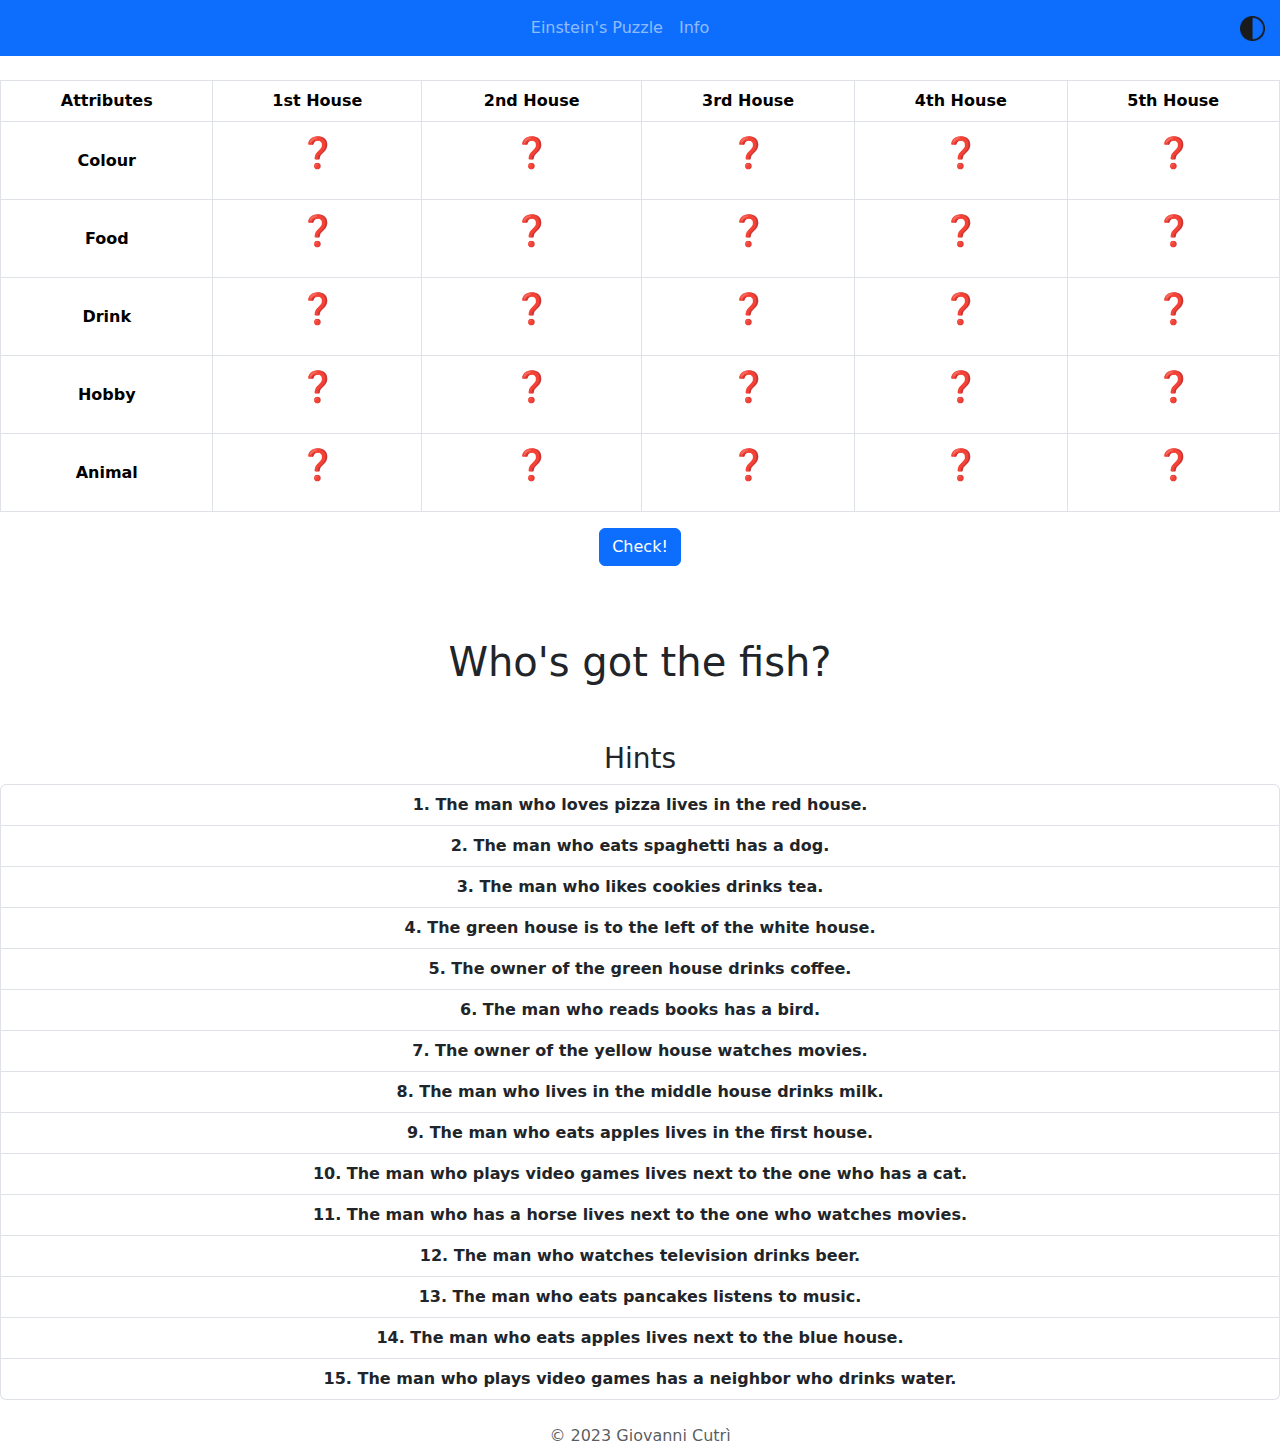
<file: index.html>
<!doctype html>
<html lang="en">
  <head>
    <meta charset="UTF-8" />
    <meta name="viewport" content="width=device-width, initial-scale=1.0" />
    <title>Einstein's Puzzle</title>
    <link
      rel="stylesheet"
      href="https://cdn.jsdelivr.net/npm/bootstrap@5.3.3/dist/css/bootstrap.min.css"
      integrity="sha384-QWTKZyjpPEjISv5WaRU9OFeRpok6YctnYmDr5pNlyT2bRjXh0JMhjY6hW+ALEwIH"
      crossorigin="anonymous"
    />
    <link rel="stylesheet" href="styles/style.css" />
    <link rel="icon" type="image/x-icon" href="images/favicon.ico" />
  </head>
  <body>
    <nav class="navbar navbar-expand-lg navbar-dark bg-primary">
      <div class="collapse navbar-collapse" id="navbarSupportedContent">
        <ul class="navbar-nav mr-auto mx-auto">
          <li class="nav-item active">
            <a class="nav-link" href="index.html">Einstein's Puzzle</a>
          </li>
          <li class="nav-item">
            <a class="nav-link" href="info.html">Info</a>
          </li>
        </ul>
      </div>
      <img id="dark-mode-switch" src="./images/dark-mode.png">
    </nav>

    <br />

    <table class="table table-bordered table-hover">
      <thead>
        <tr>
          <th scope="col">Attributes</th>
          <th scope="col">1st House</th>
          <th scope="col">2nd House</th>
          <th scope="col">3rd House</th>
          <th scope="col">4th House</th>
          <th scope="col">5th House</th>
        </tr>
      </thead>
      <tbody>
        <tr>
          <th scope="row">Colour</th>
          <td><p class="emoji colour">&#10067;</p></td>
          <td><p class="emoji colour">&#10067;</p></td>
          <td><p class="emoji colour">&#10067;</p></td>
          <td><p class="emoji colour">&#10067;</p></td>
          <td><p class="emoji colour">&#10067;</p></td>
        </tr>
        <tr>
          <th scope="row">Food</th>
          <td><p class="emoji food">&#10067;</p></td>
          <td><p class="emoji food">&#10067;</p></td>
          <td><p class="emoji food">&#10067;</p></td>
          <td><p class="emoji food">&#10067;</p></td>
          <td><p class="emoji food">&#10067;</p></td>
        </tr>
        <tr>
          <th scope="row">Drink</th>
          <td><p class="emoji drink">&#10067;</p></td>
          <td><p class="emoji drink">&#10067;</p></td>
          <td><p class="emoji drink">&#10067;</p></td>
          <td><p class="emoji drink">&#10067;</p></td>
          <td><p class="emoji drink">&#10067;</p></td>
        </tr>
        <tr>
          <th scope="row">Hobby</th>
          <td><p class="emoji hobby">&#10067;</p></td>
          <td><p class="emoji hobby">&#10067;</p></td>
          <td><p class="emoji hobby">&#10067;</p></td>
          <td><p class="emoji hobby">&#10067;</p></td>
          <td><p class="emoji hobby">&#10067;</p></td>
        </tr>
        <tr>
          <th scope="row">Animal</th>
          <td><p class="emoji animal">&#10067;</p></td>
          <td><p class="emoji animal">&#10067;</p></td>
          <td><p class="emoji animal">&#10067;</p></td>
          <td><p class="emoji animal">&#10067;</p></td>
          <td><p class="emoji animal">&#10067;</p></td>
        </tr>
      </tbody>
    </table>

    <div class="text-center">
      <button action="index.html" type="button" class="btn btn-primary">
        Check!
      </button>
      <br />
      <br />
      <span id="response"></span>
    </div>

    <br />
    <br />

    <h1 class="text-center">Who's got the fish?</h1>

    <br />
    <br />

    <h3 class="text-center">Hints</h3>
    <ul class="list-group text-center">
      <li class="list-group-item">
        1. The man who loves pizza lives in the red house.
      </li>
      <li class="list-group-item">2. The man who eats spaghetti has a dog.</li>
      <li class="list-group-item">3. The man who likes cookies drinks tea.</li>
      <li class="list-group-item">
        4. The green house is to the left of the white house.
      </li>
      <li class="list-group-item">
        5. The owner of the green house drinks coffee.
      </li>
      <li class="list-group-item">6. The man who reads books has a bird.</li>
      <li class="list-group-item">
        7. The owner of the yellow house watches movies.
      </li>
      <li class="list-group-item">
        8. The man who lives in the middle house drinks milk.
      </li>
      <li class="list-group-item">
        9. The man who eats apples lives in the first house.
      </li>
      <li class="list-group-item">
        10. The man who plays video games lives next to the one who has a cat.
      </li>
      <li class="list-group-item">
        11. The man who has a horse lives next to the one who watches movies.
      </li>
      <li class="list-group-item">
        12. The man who watches television drinks beer.
      </li>
      <li class="list-group-item">
        13. The man who eats pancakes listens to music.
      </li>
      <li class="list-group-item">
        14. The man who eats apples lives next to the blue house.
      </li>
      <li class="list-group-item">
        15. The man who plays video games has a neighbor who drinks water.
      </li>
    </ul>
    <br />

    <div class="card-footer text-muted text-center">© 2023 Giovanni Cutrì</div>

    <script src="scripts/script.js"></script>
  </body>
</html>
</file>
<file: styles/style.css>
img {
  height: 25px;
  padding-right: 15px;
}

th,
td {
  text-align: center;
}

th[scope="row"] {
  vertical-align: middle;
}

.emoji {
  font-size: 30px;
  user-select: none;
}

span {
  font-size: 20px;
}

.list-group-item {
  font-weight: bold;
}
</file>
